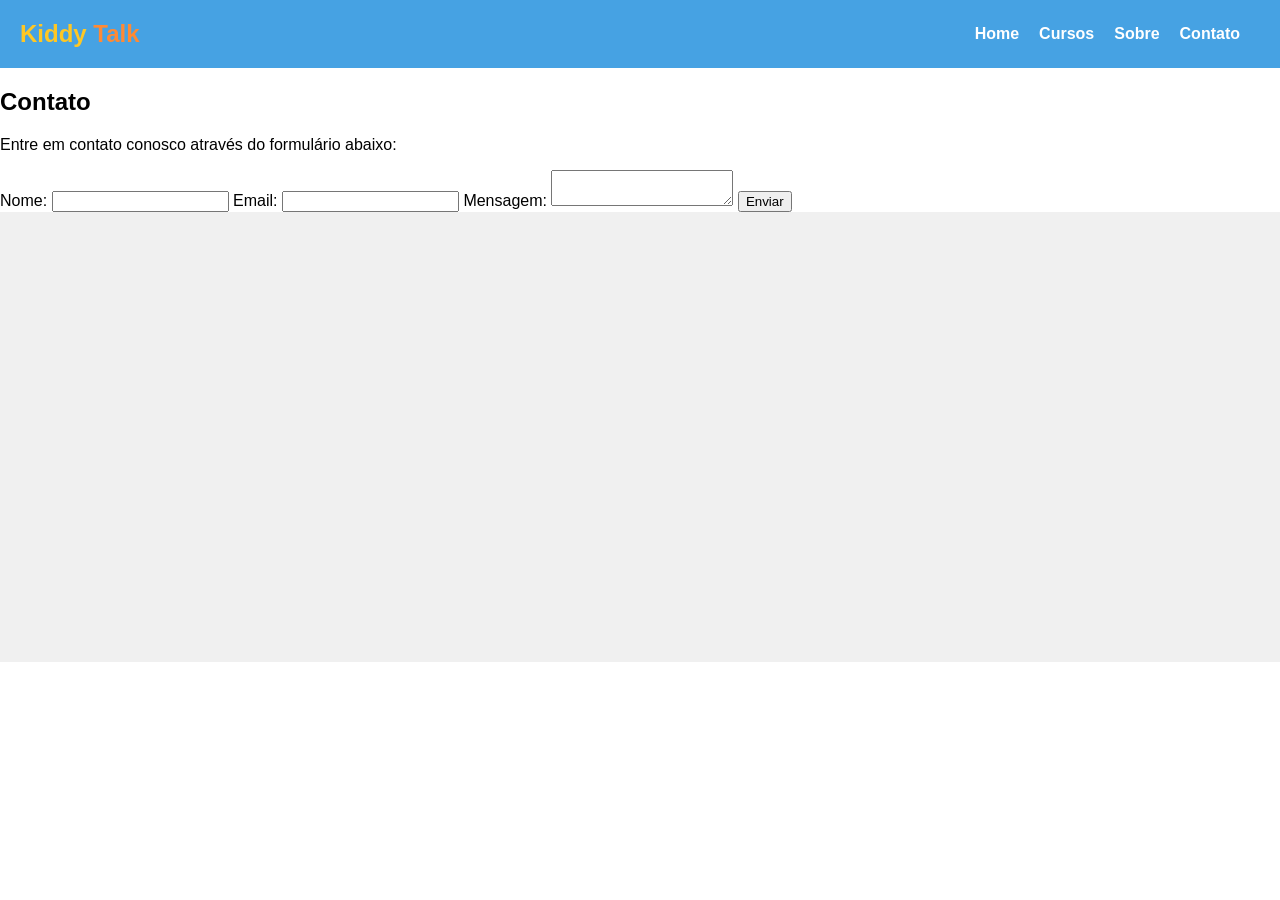
<file: kiddy-talk-1/src/pages/contato.html>
<!DOCTYPE html>
<html lang="pt-br">
<head>
    <meta charset="UTF-8">
    <meta name="viewport" content="width=device-width, initial-scale=1.0">
    <link rel="stylesheet" href="../assets/css/styles.css">
    <title>Contato - Kiddy Talk</title>
</head>
<body>

    <header>
        <div class="logo">
            Kiddy <span>Talk</span>
        </div>
        <nav>
            <a href="#home">Home</a>
            <a href="#cursos">Cursos</a>
            <a href="#sobre">Sobre</a>
            <a href="#contato">Contato</a>
        </nav>
    </header>
    
    <main>
        <section>
            <h1>Contato</h1>
            <p>Entre em contato conosco através do formulário abaixo:</p>
            <form>
                <label for="nome">Nome:</label>
                <input type="text" id="nome" name="nome" required>
                
                <label for="email">Email:</label>
                <input type="email" id="email" name="email" required>
                
                <label for="mensagem">Mensagem:</label>
                <textarea id="mensagem" name="mensagem" required></textarea>
                
                <button type="submit">Enviar</button>
            </form>
        </section>
        <div style="height: 50vh; background-color: #f0f0f0;">
            <!-- Espaço para imagem -->
        </div>
    </main>
</body>
</html>
</file>
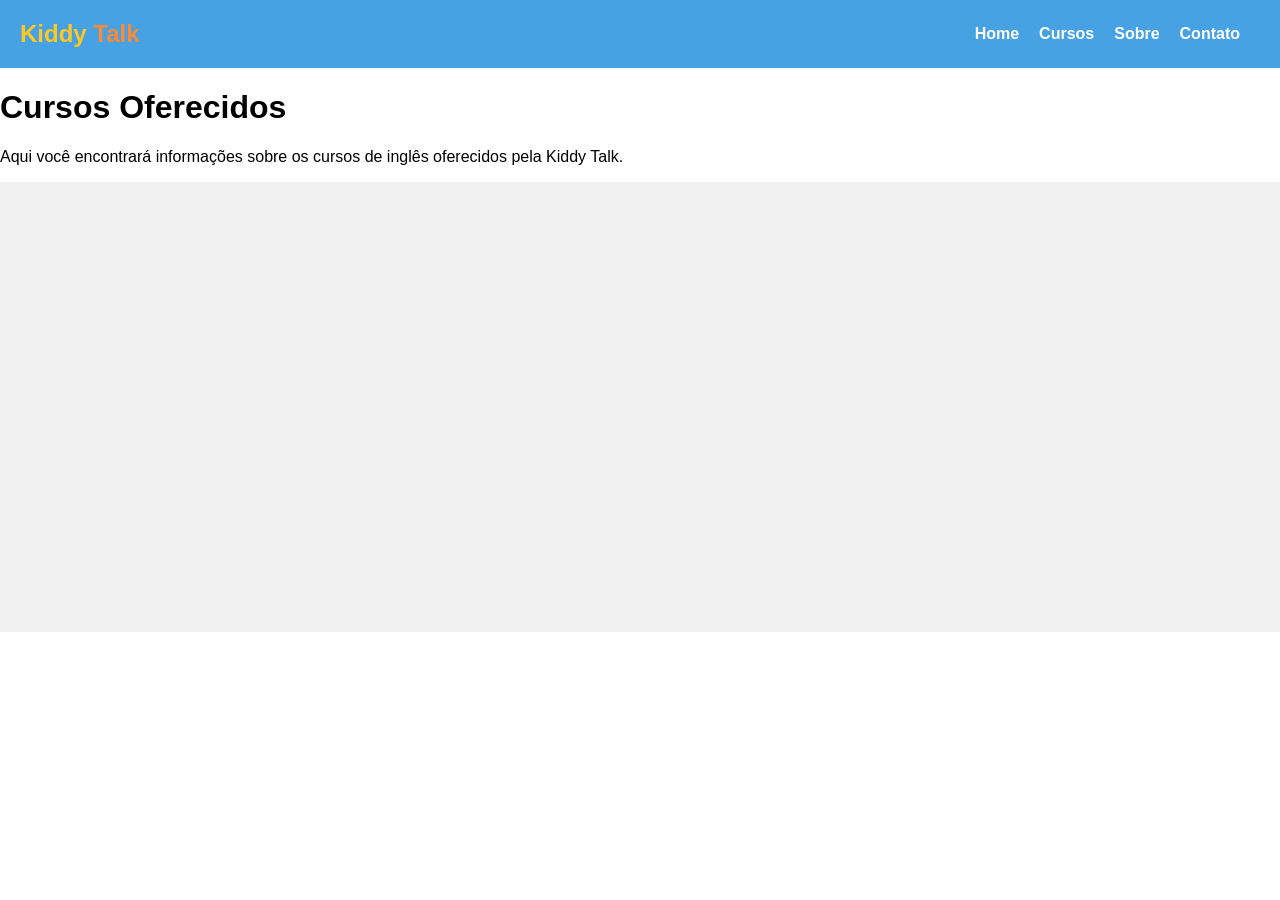
<file: kiddy-talk-1/src/pages/cursos.html>
<!DOCTYPE html>
<html lang="pt-br">
<head>
    <meta charset="UTF-8">
    <meta name="viewport" content="width=device-width, initial-scale=1.0">
    <link rel="stylesheet" href="../assets/css/styles.css">
    <title>Cursos - Kiddy Talk</title>
</head>
<body>

    <header>
        <div class="logo">
            Kiddy <span>Talk</span>
        </div>
        <nav>
            <a href="#home">Home</a>
            <a href="#cursos">Cursos</a>
            <a href="#sobre">Sobre</a>
            <a href="#contato">Contato</a>
        </nav>
    </header>
    
    <main>
        <h1>Cursos Oferecidos</h1>
        <p>Aqui você encontrará informações sobre os cursos de inglês oferecidos pela Kiddy Talk.</p>
        <!-- Adicione mais informações sobre os cursos aqui -->
    </main>
    <div style="height: 50vh; background-color: #f0f0f0;">
        <!-- Espaço para a imagem -->
    </div>
</body>
</html>
</file>
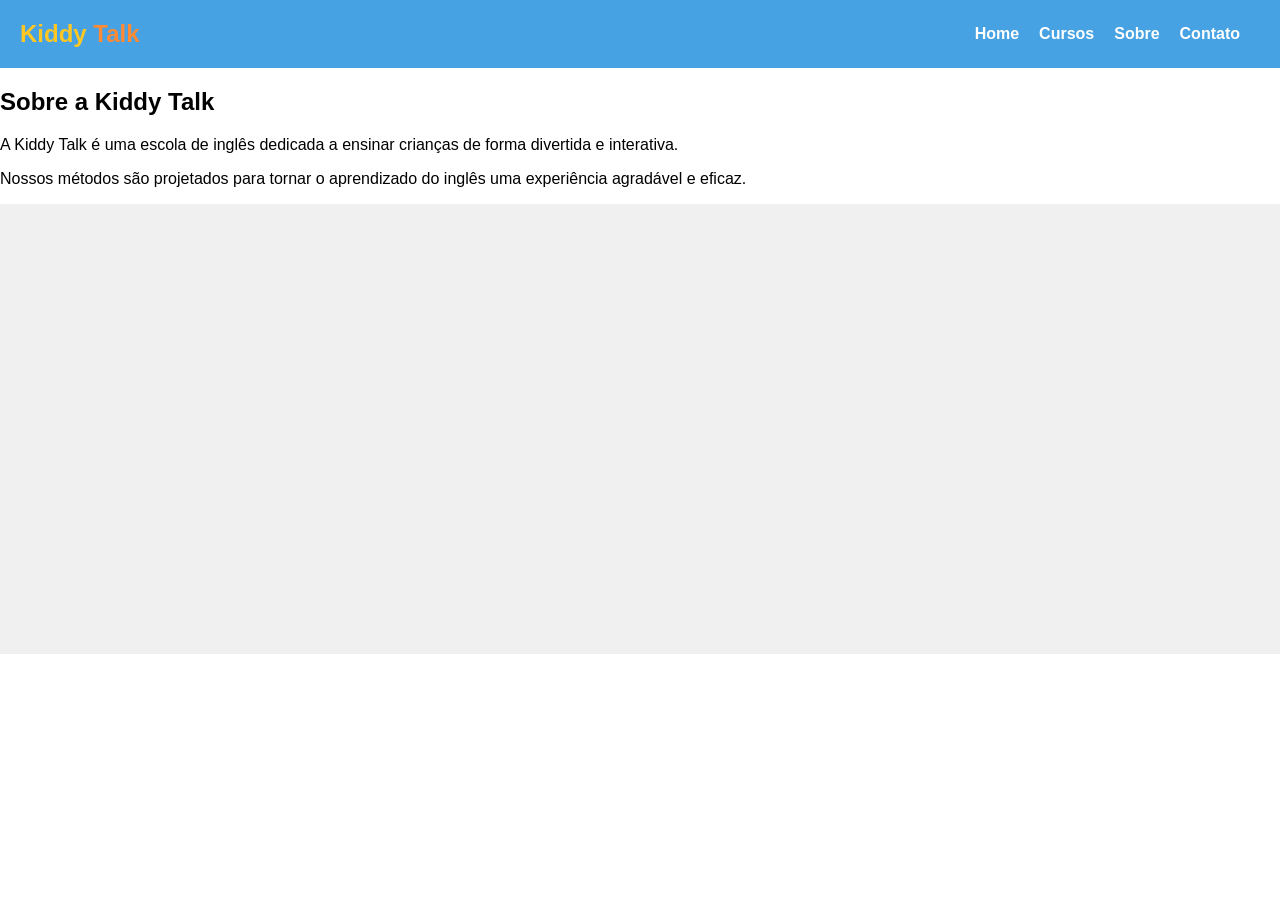
<file: kiddy-talk-1/src/pages/sobre.html>
<!DOCTYPE html>
<html lang="pt-br">
<head>
    <meta charset="UTF-8">
    <meta name="viewport" content="width=device-width, initial-scale=1.0">
    <link rel="stylesheet" href="../assets/css/styles.css">
    <title>Sobre - Kiddy Talk</title>
</head>
<body>

    <header>
        <div class="logo">
            Kiddy <span>Talk</span>
        </div>
        <nav>
            <a href="#home">Home</a>
            <a href="#cursos">Cursos</a>
            <a href="#sobre">Sobre</a>
            <a href="#contato">Contato</a>
        </nav>
    </header>

    <main>
        <section>
            <h1>Sobre a Kiddy Talk</h1>
            <p>A Kiddy Talk é uma escola de inglês dedicada a ensinar crianças de forma divertida e interativa.</p>
            <p>Nossos métodos são projetados para tornar o aprendizado do inglês uma experiência agradável e eficaz.</p>
        </section>
        <div style="height: 50vh; background-color: #f0f0f0;">
            <!-- Espaço para imagem -->
        </div>
    </main>
</body>
</html>
</file>
<file: kiddy-talk-1/src/assets/css/styles.css>
/* Estilos para o site da escola Kiddy Talk */

body {
    margin: 0;
    font-family: Arial, sans-serif;
}

:root {
    --color-blue: #46A2E3;
    --color-yellow: #FEC724;
    --color-orange: #FE8A35;
    --color-green: #77C65D;
    --color-white: #FFFFFF;
}

header {
    background-color: var(--color-blue); /* Cor de fundo do cabeçalho */
    padding: 20px;
    display: flex; /* Torna o header horizontal */
    align-items: center; /* Alinha os itens verticalmente */
    justify-content: space-between; /* Espaçamento entre os itens */
}

header .logo {
    font-size: 24px;
    font-weight: bold;
    color: var(--color-yellow); /* Cor amarela para o texto */
}

header .logo span {
    color: var(--color-orange); /* Cor laranja para a segunda parte do texto */
}

nav {
    display: flex;
    justify-content: space-between;
    list-style-type: none;
}

nav a {
    color: var(--color-white);
    text-decoration: none;
    font-weight: bold;
    margin-right: 20px;
}

nav a:hover {
    text-decoration: underline;
}

.image-container {
    height: 50vh;
    background-image: url('../images/your-image.jpg'); /* Substitua pelo caminho da sua imagem */
    background-size: cover;
    background-position: center;
}
</file>
